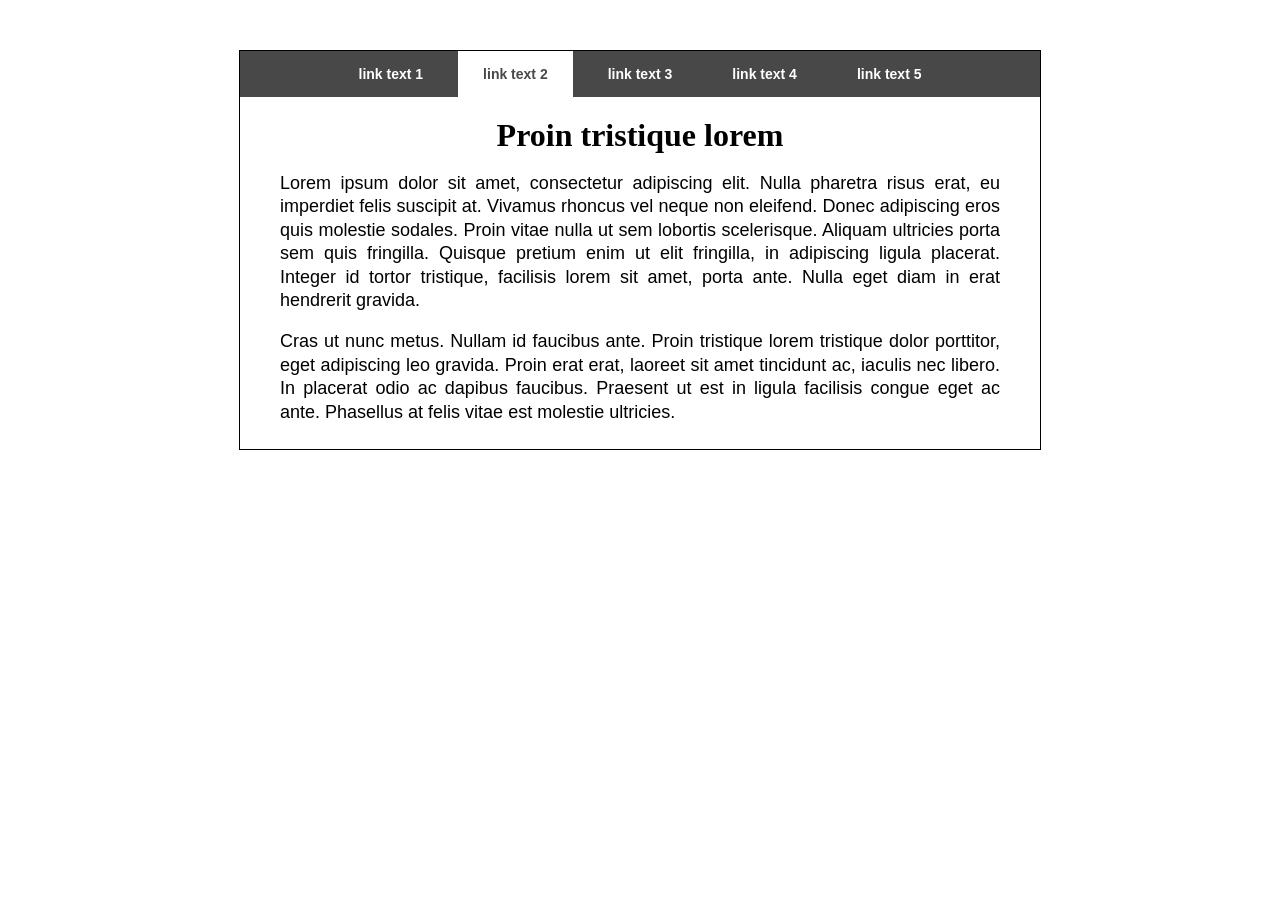
<file: index42.html>
<!DOCTYPE html>
<html lang="en">
<head>
    <meta charset="UTF-8">
    <meta name="viewport" content="width=device-width, initial-scale=1.0">
    <link rel="stylesheet" href="style42.css">
    <title>Document</title>
</head>
<body>
    <div id="wrapper">
	<div id="menu">
		<a href="#">link text 1</a>
		<a href="#" class="active">link text 2</a>
		<a href="#">link text 3</a>
		<a href="#">link text 4</a>
		<a href="#">link text 5</a>
	</div>
	<div id="content">
		<h1>Proin tristique lorem</h1>
		<p>
		Lorem ipsum dolor sit amet, consectetur adipiscing elit. Nulla pharetra risus erat, eu imperdiet felis suscipit at. Vivamus rhoncus vel neque non eleifend. Donec adipiscing eros quis molestie sodales. Proin vitae nulla ut sem lobortis scelerisque. Aliquam ultricies porta sem quis fringilla. Quisque pretium enim ut elit fringilla, in adipiscing ligula placerat. Integer id tortor tristique, facilisis lorem sit amet, porta ante. Nulla eget diam in erat hendrerit gravida.
		</p>
		<p>
		Cras ut nunc metus. Nullam id faucibus ante. Proin tristique lorem tristique dolor porttitor, eget adipiscing leo gravida. Proin erat erat, laoreet sit amet tincidunt ac, iaculis nec libero. In placerat odio ac dapibus faucibus. Praesent ut est in ligula facilisis congue eget ac ante. Phasellus at felis vitae est molestie ultricies.
		</p>
	</div>
</div>
</body>
</html>
</file>
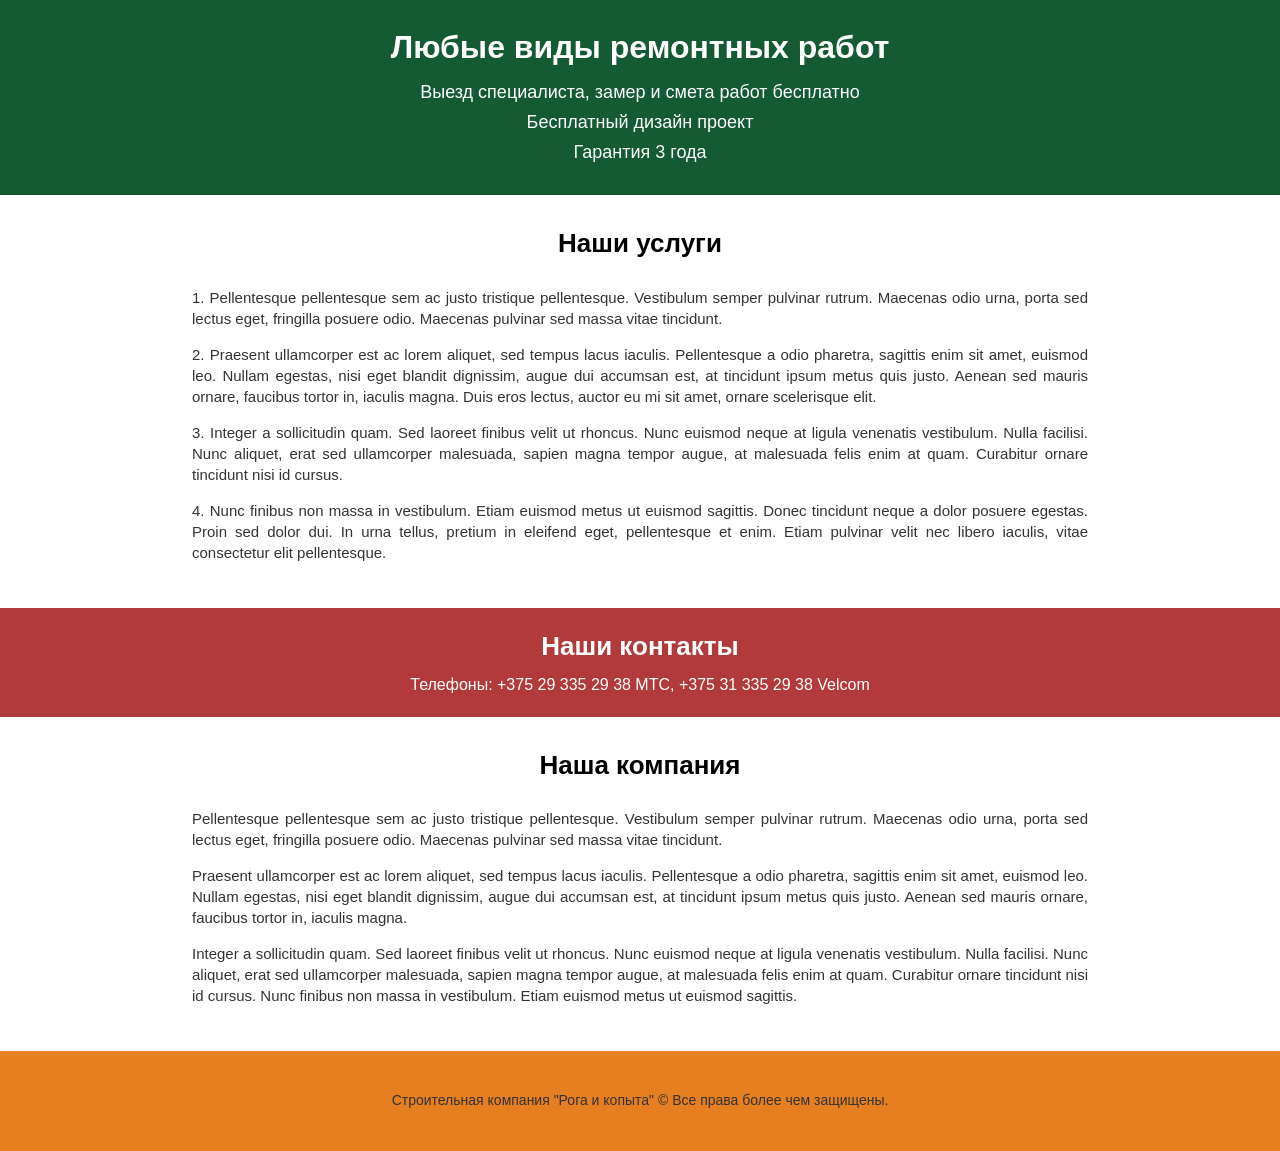
<file: index43.html>
<!DOCTYPE html>
<html lang="en">
<head>
    <meta charset="UTF-8">
    <meta name="viewport" content="width=device-width, initial-scale=1.0">
    <link rel="stylesheet" href="style43.css">
    <title>Document</title>
</head>
<body>
    <header class="header">
        <h1>Любые виды ремонтных работ</h1>
        <p>Выезд специалиста, замер и смета работ бесплатно</p>
        <p>Бесплатный дизайн проект</p>
        <p>Гарантия 3 года</p>
    </header>

    <main>
        <section class="section">
            <h2>Наши услуги</h2>
            <div class="content">
                <p>1. Pellentesque pellentesque sem ac justo tristique pellentesque. Vestibulum semper pulvinar rutrum. Maecenas odio urna, porta sed lectus eget, fringilla posuere odio. Maecenas pulvinar sed massa vitae tincidunt.</p>
                <p>2. Praesent ullamcorper est ac lorem aliquet, sed tempus lacus iaculis. Pellentesque a odio pharetra, sagittis enim sit amet, euismod leo. Nullam egestas, nisi eget blandit dignissim, augue dui accumsan est, at tincidunt ipsum metus quis justo. Aenean sed mauris ornare, faucibus tortor in, iaculis magna. Duis eros lectus, auctor eu mi sit amet, ornare scelerisque elit.</p>
                <p>3. Integer a sollicitudin quam. Sed laoreet finibus velit ut rhoncus. Nunc euismod neque at ligula venenatis vestibulum. Nulla facilisi. Nunc aliquet, erat sed ullamcorper malesuada, sapien magna tempor augue, at malesuada felis enim at quam. Curabitur ornare tincidunt nisi id cursus.</p>
                <p>4. Nunc finibus non massa in vestibulum. Etiam euismod metus ut euismod sagittis. Donec tincidunt neque a dolor posuere egestas. Proin sed dolor dui. In urna tellus, pretium in eleifend eget, pellentesque et enim. Etiam pulvinar velit nec libero iaculis, vitae consectetur elit pellentesque.</p>
            </div>
        </section>

        <section class="contacts">
            <h2>Наши контакты</h2>
            <p>Телефоны: +375 29 335 29 38 MTC, +375 31 335 29 38 Velcom</p>
        </section>

        <section class="section">
            <h2>Наша компания</h2>
            <div class="content">
                <p>Pellentesque pellentesque sem ac justo tristique pellentesque. Vestibulum semper pulvinar rutrum. Maecenas odio urna, porta sed lectus eget, fringilla posuere odio. Maecenas pulvinar sed massa vitae tincidunt.</p>
                <p>Praesent ullamcorper est ac lorem aliquet, sed tempus lacus iaculis. Pellentesque a odio pharetra, sagittis enim sit amet, euismod leo. Nullam egestas, nisi eget blandit dignissim, augue dui accumsan est, at tincidunt ipsum metus quis justo. Aenean sed mauris ornare, faucibus tortor in, iaculis magna.</p>
                <p>Integer a sollicitudin quam. Sed laoreet finibus velit ut rhoncus. Nunc euismod neque at ligula venenatis vestibulum. Nulla facilisi. Nunc aliquet, erat sed ullamcorper malesuada, sapien magna tempor augue, at malesuada felis enim at quam. Curabitur ornare tincidunt nisi id cursus. Nunc finibus non massa in vestibulum. Etiam euismod metus ut euismod sagittis.</p>
            </div>
        </section>
    </main>

    <footer class="footer">
        <p>Строительная компания "Рога и копыта" © Все права более чем защищены.</p>
    </footer>

</body>
</html>
</file>
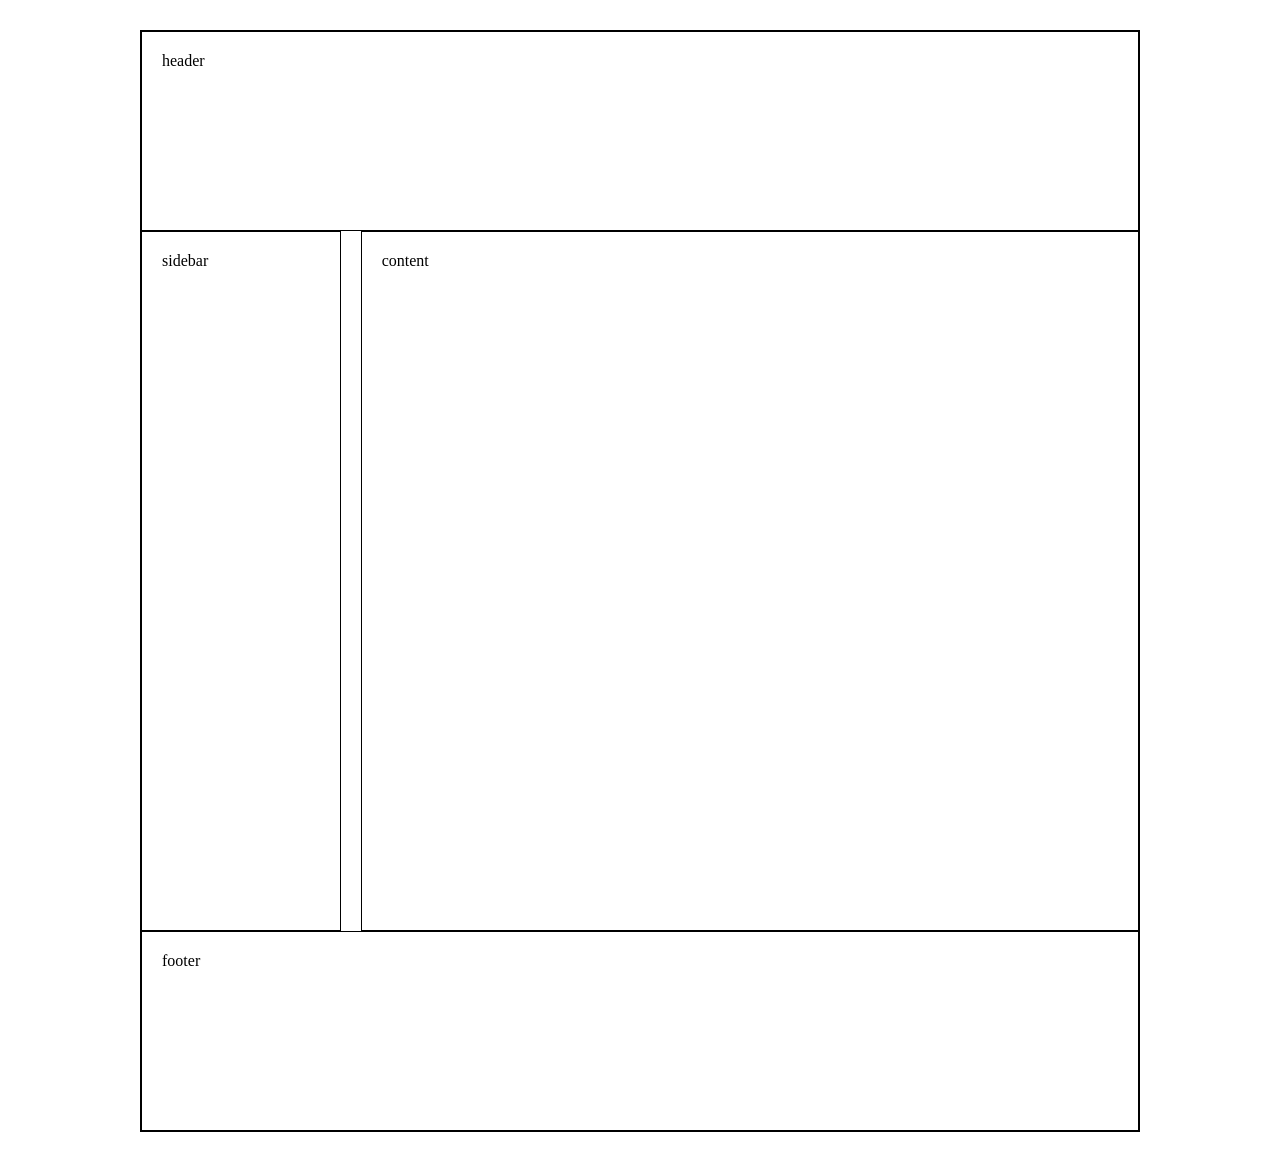
<file: index45.html>
<!DOCTYPE html>
<html lang="en">
<head>
    <meta charset="UTF-8">
    <meta name="viewport" content="width=device-width, initial-scale=1.0">
    <link rel="stylesheet" href="style45.css">
    <title>Document</title>
</head>
<body>
    <div id="wrapper">
	<div id="header">
		header
	</div>
	<div id="container">
		<div id="sidebar">
			sidebar
		</div>
		<div id="content">
			content
		</div>
	</div>
	<div id="footer">
		footer
	</div>
</div>
</body>
</html>
</file>
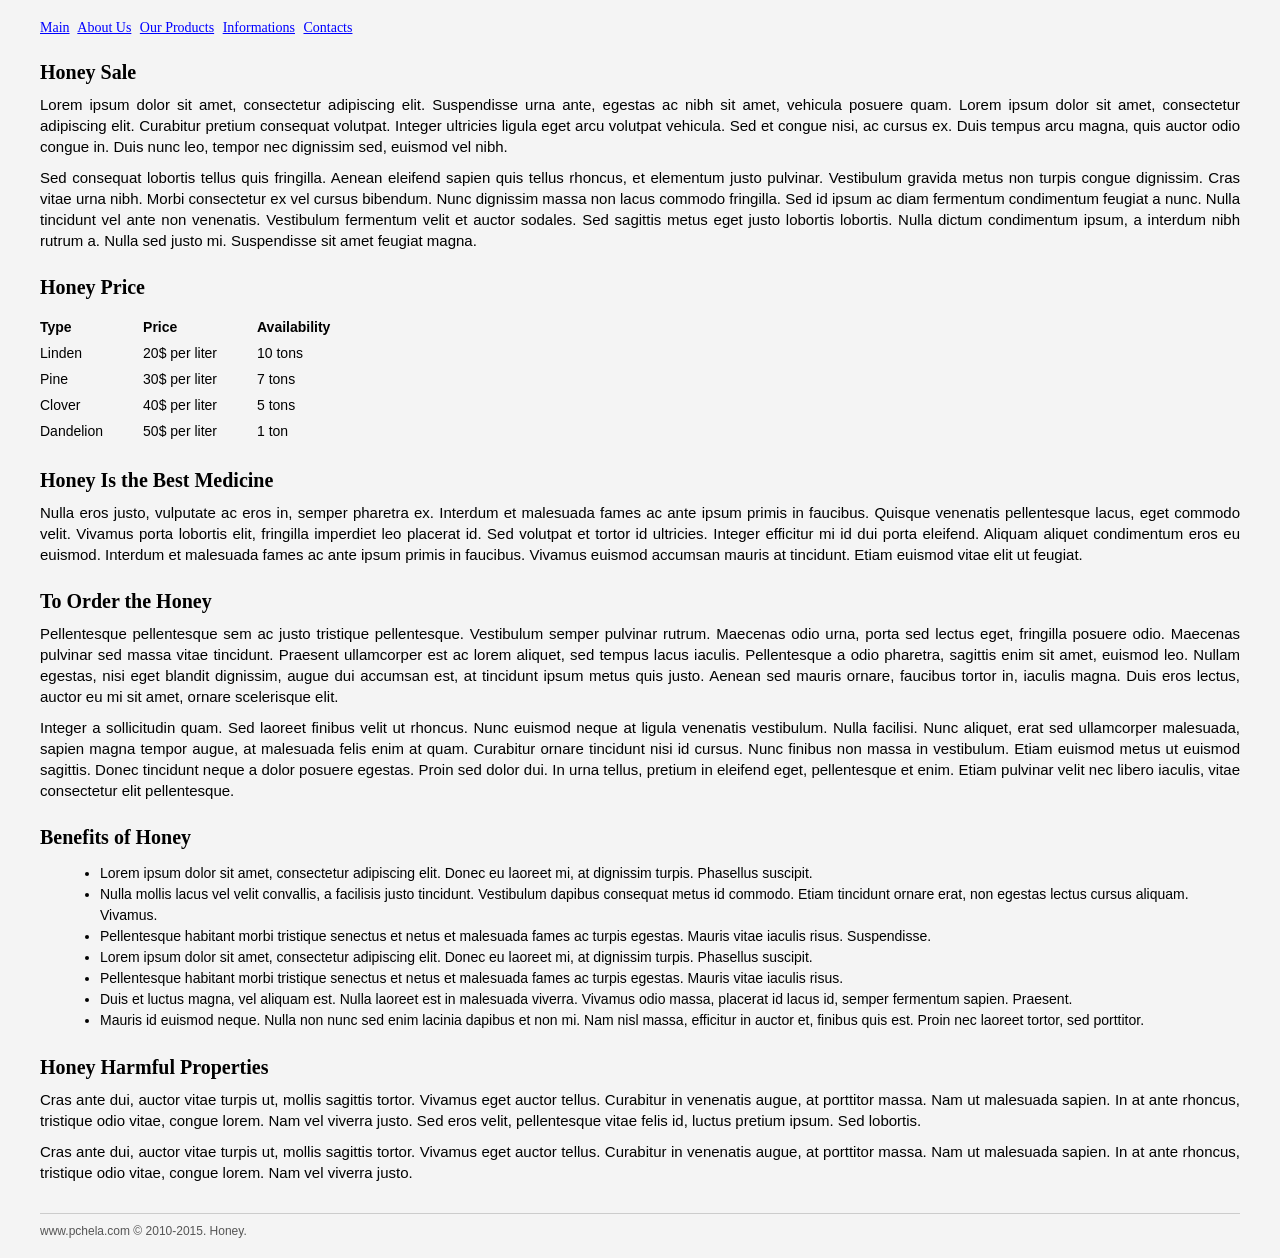
<file: index50.html>
<!DOCTYPE html>
<html lang="en">
<head>
    <meta charset="UTF-8">
    <meta name="viewport" content="width=device-width, initial-scale=1.0">
    <link rel="stylesheet" href="style50.css">
    <title>Document</title>
</head>
<body>
    <nav>
        <a href="#">Main</a> <a href="#">About Us</a> <a href="#">Our Products</a> <a href="#">Informations</a> <a href="#">Contacts</a>
    </nav>

    <main>
        <h1>Honey Sale</h1>
        
        <p>Lorem ipsum dolor sit amet, consectetur adipiscing elit. Suspendisse urna ante, egestas ac nibh sit amet, vehicula posuere quam. Lorem ipsum dolor sit amet, consectetur adipiscing elit. Curabitur pretium consequat volutpat. Integer ultricies ligula eget arcu volutpat vehicula. Sed et congue nisi, ac cursus ex. Duis tempus arcu magna, quis auctor odio congue in. Duis nunc leo, tempor nec dignissim sed, euismod vel nibh.</p>

        <p>Sed consequat lobortis tellus quis fringilla. Aenean eleifend sapien quis tellus rhoncus, et elementum justo pulvinar. Vestibulum gravida metus non turpis congue dignissim. Cras vitae urna nibh. Morbi consectetur ex vel cursus bibendum. Nunc dignissim massa non lacus commodo fringilla. Sed id ipsum ac diam fermentum condimentum feugiat a nunc. Nulla tincidunt vel ante non venenatis. Vestibulum fermentum velit et auctor sodales. Sed sagittis metus eget justo lobortis lobortis. Nulla dictum condimentum ipsum, a interdum nibh rutrum a. Nulla sed justo mi. Suspendisse sit amet feugiat magna.</p>

        <h1>Honey Price</h1>

        <table>
            <tr>
                <th>Type</th>
                <th>Price</th>
                <th>Availability</th>
            </tr>
            <tr>
                <td>Linden</td>
                <td>20$ per liter</td>
                <td>10 tons</td>
            </tr>
            <tr>
                <td>Pine</td>
                <td>30$ per liter</td>
                <td>7 tons</td>
            </tr>
            <tr>
                <td>Clover</td>
                <td>40$ per liter</td>
                <td>5 tons</td>
            </tr>
            <tr>
                <td>Dandelion</td>
                <td>50$ per liter</td>
                <td>1 ton</td>
            </tr>
        </table>

        <h1>Honey Is the Best Medicine</h1>

        <p>Nulla eros justo, vulputate ac eros in, semper pharetra ex. Interdum et malesuada fames ac ante ipsum primis in faucibus. Quisque venenatis pellentesque lacus, eget commodo velit. Vivamus porta lobortis elit, fringilla imperdiet leo placerat id. Sed volutpat et tortor id ultricies. Integer efficitur mi id dui porta eleifend. Aliquam aliquet condimentum eros eu euismod. Interdum et malesuada fames ac ante ipsum primis in faucibus. Vivamus euismod accumsan mauris at tincidunt. Etiam euismod vitae elit ut feugiat.</p>

        <h1>To Order the Honey</h1>

        <p>Pellentesque pellentesque sem ac justo tristique pellentesque. Vestibulum semper pulvinar rutrum. Maecenas odio urna, porta sed lectus eget, fringilla posuere odio. Maecenas pulvinar sed massa vitae tincidunt. Praesent ullamcorper est ac lorem aliquet, sed tempus lacus iaculis. Pellentesque a odio pharetra, sagittis enim sit amet, euismod leo. Nullam egestas, nisi eget blandit dignissim, augue dui accumsan est, at tincidunt ipsum metus quis justo. Aenean sed mauris ornare, faucibus tortor in, iaculis magna. Duis eros lectus, auctor eu mi sit amet, ornare scelerisque elit.</p>

        <p>Integer a sollicitudin quam. Sed laoreet finibus velit ut rhoncus. Nunc euismod neque at ligula venenatis vestibulum. Nulla facilisi. Nunc aliquet, erat sed ullamcorper malesuada, sapien magna tempor augue, at malesuada felis enim at quam. Curabitur ornare tincidunt nisi id cursus. Nunc finibus non massa in vestibulum. Etiam euismod metus ut euismod sagittis. Donec tincidunt neque a dolor posuere egestas. Proin sed dolor dui. In urna tellus, pretium in eleifend eget, pellentesque et enim. Etiam pulvinar velit nec libero iaculis, vitae consectetur elit pellentesque.</p>

        <h1>Benefits of Honey</h1>

        <ul>
            <li>Lorem ipsum dolor sit amet, consectetur adipiscing elit. Donec eu laoreet mi, at dignissim turpis. Phasellus suscipit.</li>
            <li>Nulla mollis lacus vel velit convallis, a facilisis justo tincidunt. Vestibulum dapibus consequat metus id commodo. Etiam tincidunt ornare erat, non egestas lectus cursus aliquam. Vivamus.</li>
            <li>Pellentesque habitant morbi tristique senectus et netus et malesuada fames ac turpis egestas. Mauris vitae iaculis risus. Suspendisse.</li>
            <li>Lorem ipsum dolor sit amet, consectetur adipiscing elit. Donec eu laoreet mi, at dignissim turpis. Phasellus suscipit.</li>
            <li>Pellentesque habitant morbi tristique senectus et netus et malesuada fames ac turpis egestas. Mauris vitae iaculis risus.</li>
            <li>Duis et luctus magna, vel aliquam est. Nulla laoreet est in malesuada viverra. Vivamus odio massa, placerat id lacus id, semper fermentum sapien. Praesent.</li>
            <li>Mauris id euismod neque. Nulla non nunc sed enim lacinia dapibus et non mi. Nam nisl massa, efficitur in auctor et, finibus quis est. Proin nec laoreet tortor, sed porttitor.</li>
        </ul>

        <h1>Honey Harmful Properties</h1>

        <p>Cras ante dui, auctor vitae turpis ut, mollis sagittis tortor. Vivamus eget auctor tellus. Curabitur in venenatis augue, at porttitor massa. Nam ut malesuada sapien. In at ante rhoncus, tristique odio vitae, congue lorem. Nam vel viverra justo. Sed eros velit, pellentesque vitae felis id, luctus pretium ipsum. Sed lobortis.</p>

        <p>Cras ante dui, auctor vitae turpis ut, mollis sagittis tortor. Vivamus eget auctor tellus. Curabitur in venenatis augue, at porttitor massa. Nam ut malesuada sapien. In at ante rhoncus, tristique odio vitae, congue lorem. Nam vel viverra justo.</p>
    </main>

    <footer>
        www.pchela.com &copy; 2010-2015. Honey.
    </footer>
</body>
</html>
</file>
<file: style42.css>
#wrapper {
	width: 800px;
	margin: 50px auto;
	border: 1px solid black;
}

#menu {
	display: flex;
	justify-content: center;
	margin-bottom: 20px;
	background-color: #484848;
}
#menu a {
	margin: 0 5px;
	padding: 15px 25px;
	text-decoration: none;
	color: #fff;
	font: bold 14px Arial;
}
#menu a:hover, #menu a.active {
	color: #484848;
	background-color: #fff;
}

#content {
	padding: 0 30px 20px;
}
#content h1 {
	text-align: center;
	margin-top: 0;
	margin-bottom: 10px;
}
#content p {
	padding: 0 10px;
	margin-bottom: 5px;
	font: 18px/1.3 Arial;
	text-align: justify;
}
</file>
<file: style43.css>
*{
    margin: 0;
    padding: 0;
    box-sizing: border-box;
}

body {
    font-family: Arial, sans-serif;
    background-color: #ffffff;
    color: #333;
    line-height: 1.4;
}


.header {
    background-color: #145a32;
    color: #ffffff;
    text-align: center;
    padding: 25px 20px;
}

.header h1 {
    font-size: 32px;
    font-weight: bold;
    margin-bottom: 10px;
}

.header p {
    font-size: 18px;
    margin-bottom: 5px;
}


.section {
    padding: 30px 15%; 
    text-align: left;
}

.section h2 {
    text-align: center;
    font-size: 26px;
    font-weight: bold;
    margin-bottom: 25px;
    color: #000;
}

.content p {
    font-size: 15px;
    text-align: justify; 
    margin-bottom: 15px;
}


.contacts {
    background-color: #b33a3a;
    color: #ffffff;
    text-align: center;
    padding: 20px 15%;
}

.contacts h2 {
    font-size: 26px;
    font-weight: bold;
    margin-bottom: 10px;
}

.contacts p {
    font-size: 16px;
}

.footer {
    background-color: #e67e22;
    padding: 40px 15%;
}

.footer p {
    text-align: center;
    font-size: 14px;
    color: #333;
}
</file>
<file: style45.css>
* {
	box-sizing: border-box;
}

#wrapper {
	width: 1000px;
	margin: 30px auto;
	border: 1px solid black;
}
#header {
	height: 200px;
	padding: 20px;
	border: 1px solid black;
}
#container {
	display: flex;
}
#content {
	width: 780px;
	height: 700px;
	padding: 20px;
	border: 1px solid black;
}
#sidebar {
	width: 200px;
	margin-right: 20px;
	padding: 20px;
	border: 1px solid black;
}
#footer {
	height: 200px;
	padding: 20px;
	border: 1px solid black;
}
</file>
<file: style50.css>
body {
    font-family: "Times New Roman", Times, serif;
    margin: 20px 40px;
    color: #000;
        background-color: #f4f4f4; 
}


nav {
    margin-bottom: 20px;
     font-size: 14px;
 }

nav a {
   color: blue;
   text-decoration: underline;
   margin-right: 5px;
}

nav a:hover, nav a.active {

    color: red;
    text-decoration: underline;
}

 main h1 {
    font: 20px "Times New Roman";
    font-weight: bold;
    margin-top: 25px;
    margin-bottom: 10px;
}

main p {
    margin: 10px 0;
    text-align: justify;
    font: 15px Arial, sans-serif; 
    line-height: 1.4;
}

table {
    border-collapse: collapse;
    margin: 15px 0;
    font-family: Arial, sans-serif;
    font-size: 14px;
}
th, td {
    padding: 5px 40px 5px 0;
    text-align: left;
}
th {
    font-weight: bold;
}

ul {
    font-family: Arial, sans-serif;
    font-size: 14px;
    line-height: 1.5;
    margin-left: 20px;
}

footer {
    font-family: Arial, sans-serif;
    font-size: 12px;
    color: #555;
    margin-top: 30px;
    border-top: 1px solid #ccc;
    padding-top: 10px;
}
</file>
